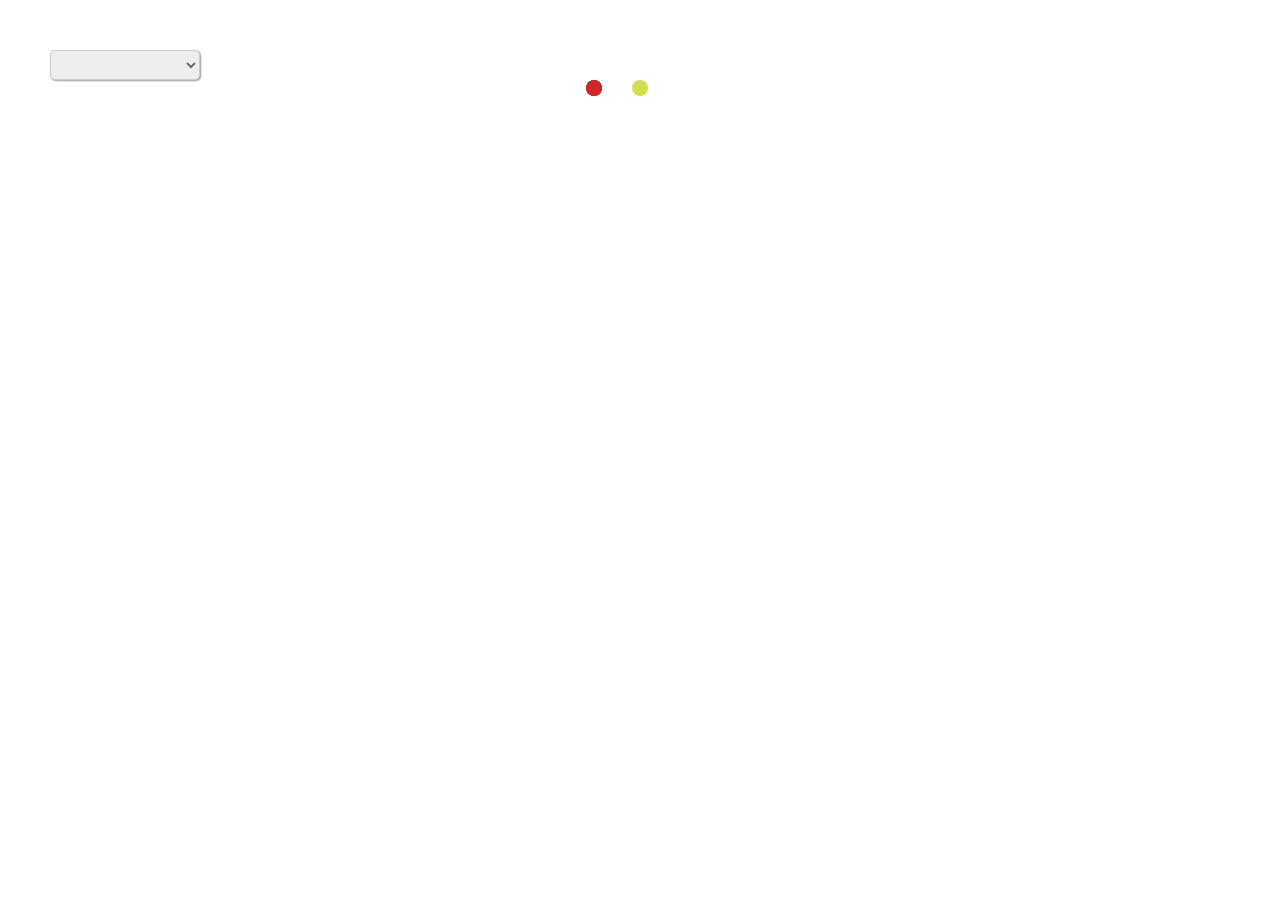
<file: src/index.html>
<!DOCTYPE html>
<html lang="en">
  <head>
    <meta charset="UTF-8" />
    <meta name="viewport" content="width=device-width, initial-scale=1.0" />
    <title>Homework 10</title>
    <link rel="stylesheet" href="./css/style.css" />
    <link rel="stylesheet" href="./css/loader.css" />
  </head>
  <body>
    <div class="myBox">
      <span class="myarrow"></span>
      <select class="breed-select"></select>
    </div>
    <p class="loader"></p>
    <div class="cat-info"></div>

    <script src="index.js" type="module"></script>
  </body>
</html>
</file>
<file: src/css/style.css>
body {
    margin: 50px;
}

.mybox {
    position: relative;
    display: inline-block;
}

select {
    display: inline-block;
    height: 30px;
    width: 150px;
    outline: none;
    color: #74646e;
    border: 1px solid #ccc;
    border-radius: 5px;
    box-shadow: 1px 1px 2px #999;
    background: #eee;
}

.mybox .myarrow {
    width: 23px;
    height: 28px;
    position: absolute;
    display: inline-block;
    top: 1px;
    right: 3px;
    background: url("/uploads/media/default/0001/02/f7b4d3d2ba3fe1d8518e6e63d7740e1e73921abf.png") right / 90% no-repeat #eee;
    pointer-events: none;
}

.cat-info {
    margin: 10px auto;
    display: flex;
    flex-direction: row;
    background-color: rgb(212, 212, 212);
    border-radius: 8px;
}

.image {
    display: flex;
    object-fit: cover;
    width: 35%;
    margin: 20px;
    border-radius: 8px;
}

.cat-info-text {
    display: flex;
    flex-direction: column;
    margin: 20px;
}

.temperament {
    font-weight: 600;
}

.is-hidden {
    display: none;
}
</file>
<file: src/css/loader.css>
.loader {
    width: 108px;
    height: 16px;
    margin: 0 auto;
    background:
        radial-gradient(circle 8px at 8px center, rgb(207, 39, 39) 100%, transparent 0),
        radial-gradient(circle 8px at 8px center, rgb(45, 26, 186) 100%, transparent 0);
    background-size: 16px 16px;
    background-repeat: no-repeat;
    position: relative;
    animation: ballX 1s linear infinite;
}

.loader:before {
    content: "";
    position: absolute;
    width: 16px;
    height: 16px;
    border-radius: 50%;
    background: rgb(212, 222, 74);
    inset: 0;
    margin: auto;
    animation: moveX 1s cubic-bezier(0.5, 300, 0.5, -300) infinite;
}

@keyframes ballX {

    0%,
    25%,
    50%,
    75%,
    100% {
        background-position: 25% 0, 75% 0
    }

    40% {
        background-position: 25% 0, 85% 0
    }

    90% {
        background-position: 15% 0, 75% 0
    }
}

@keyframes moveX {
    100% {
        transform: translate(0.15px)
    }
}
</file>
